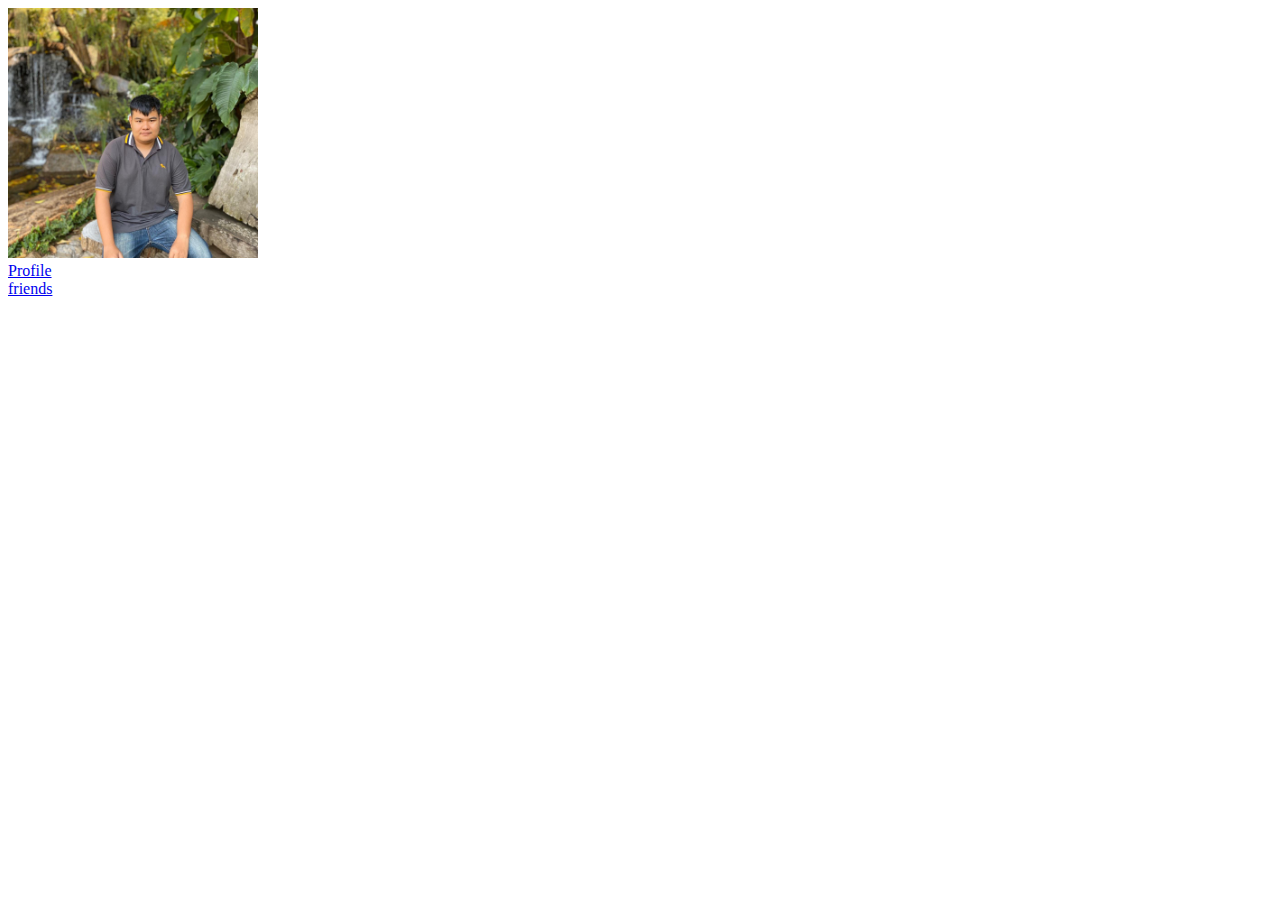
<file: Homework/HTML/index.html>
<!DOCTYPE html>
<html lang="en">
<head>
    <meta charset="UTF-8">
    <meta name="viewport" content="width=device-width, initial-scale=1.0">
    <title>Index</title>
</head>
<body>
    <img src="image/me.jpg" alt="Me"  width=250 height=250 >
    <br>
    <a href="profile.html"> Profile</a>
    <br>
    <a href="friends.html">friends</a>
    

</body>
</html>
</file>
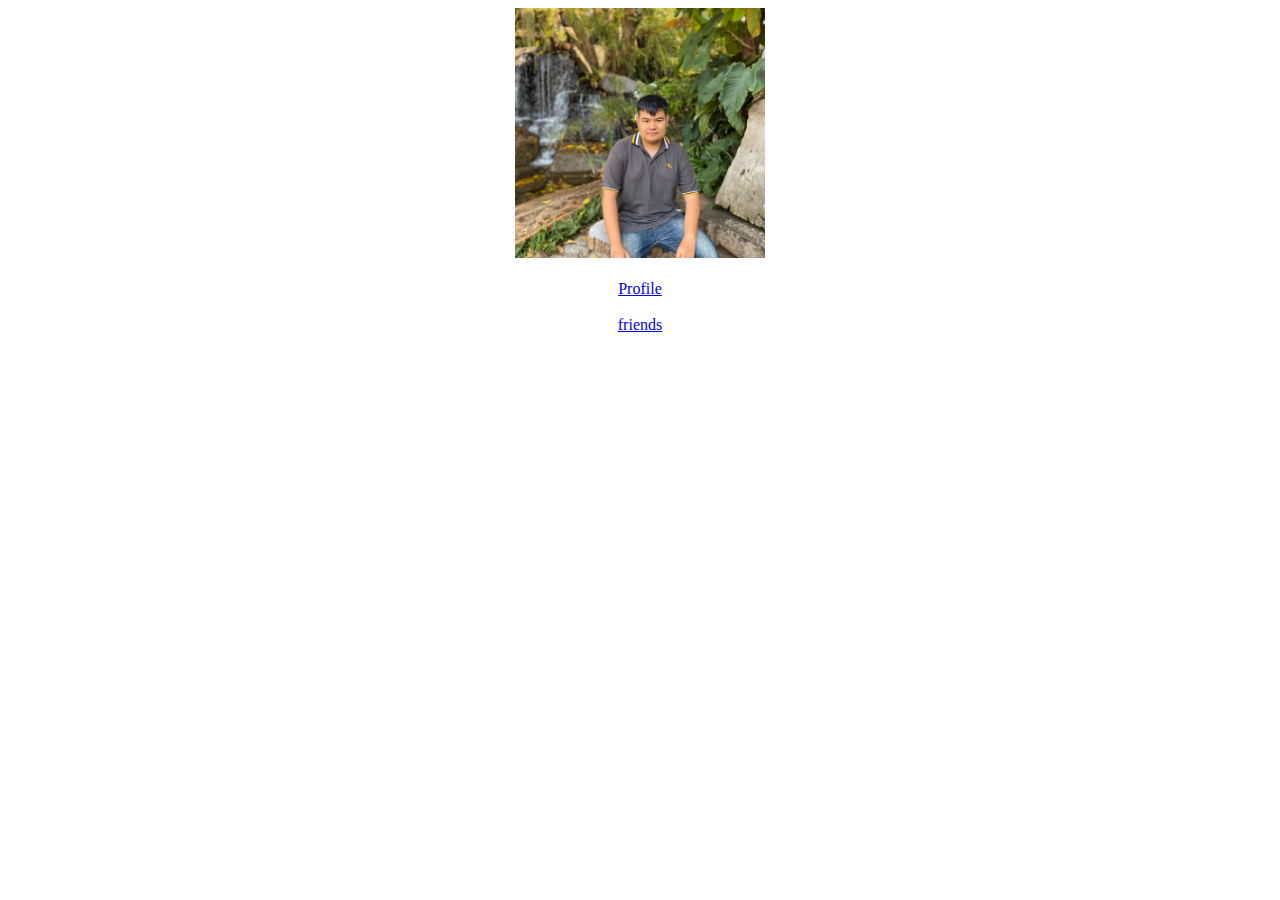
<file: Homework/HTML/profile/index.html>
<!DOCTYPE html>
<html lang="en">
<head>
    <meta charset="UTF-8">
    <meta name="viewport" content="width=device-width, initial-scale=1.0">
    <title>Index</title>
</head>
<body>
    <center> <img src="./image/me.jpg" alt="me" a width=250 height=250></center>
    <br>
    <center><a href="profile.html"> Profile</a></center>
    <br>
    <center><a href="friends.html">friends</a></center>
    

</body>
</html>
</file>
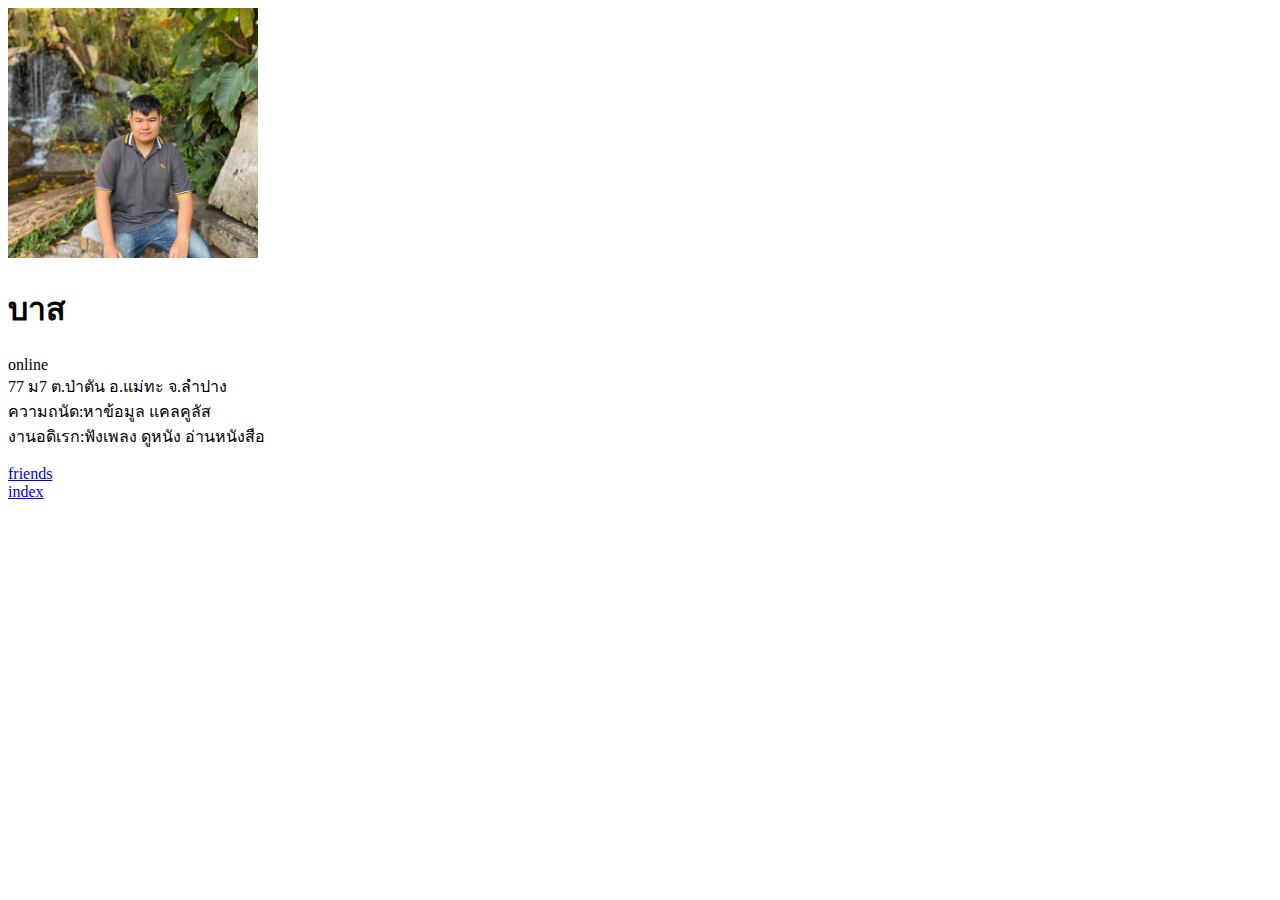
<file: Homework/HTML/profile.html>
<!DOCTYPE html>
<html lang="en">
<head>
    <meta charset="UTF-8">
    <meta name="viewport" content="width=device-width, initial-scale=1.0">
    <title>Profile</title>
</head>
<body>
    <img src="./image/me.jpg" alt="me" width=250 height=250>
    <h1>บาส</h1>
    <p>
        online<br>
        77 ม7 ต.ป่าตัน อ.แม่ทะ จ.ลำปาง<br>
        ความถนัด:หาข้อมูล แคลคูลัส <br>
        งานอดิเรก:ฟังเพลง ดูหนัง อ่านหนังสือ<br>
        
        
    </p>



    <a href="friends.html">friends</a>
    <br>
    <a href="index.html"> index</a>
</body>
</html>
</file>
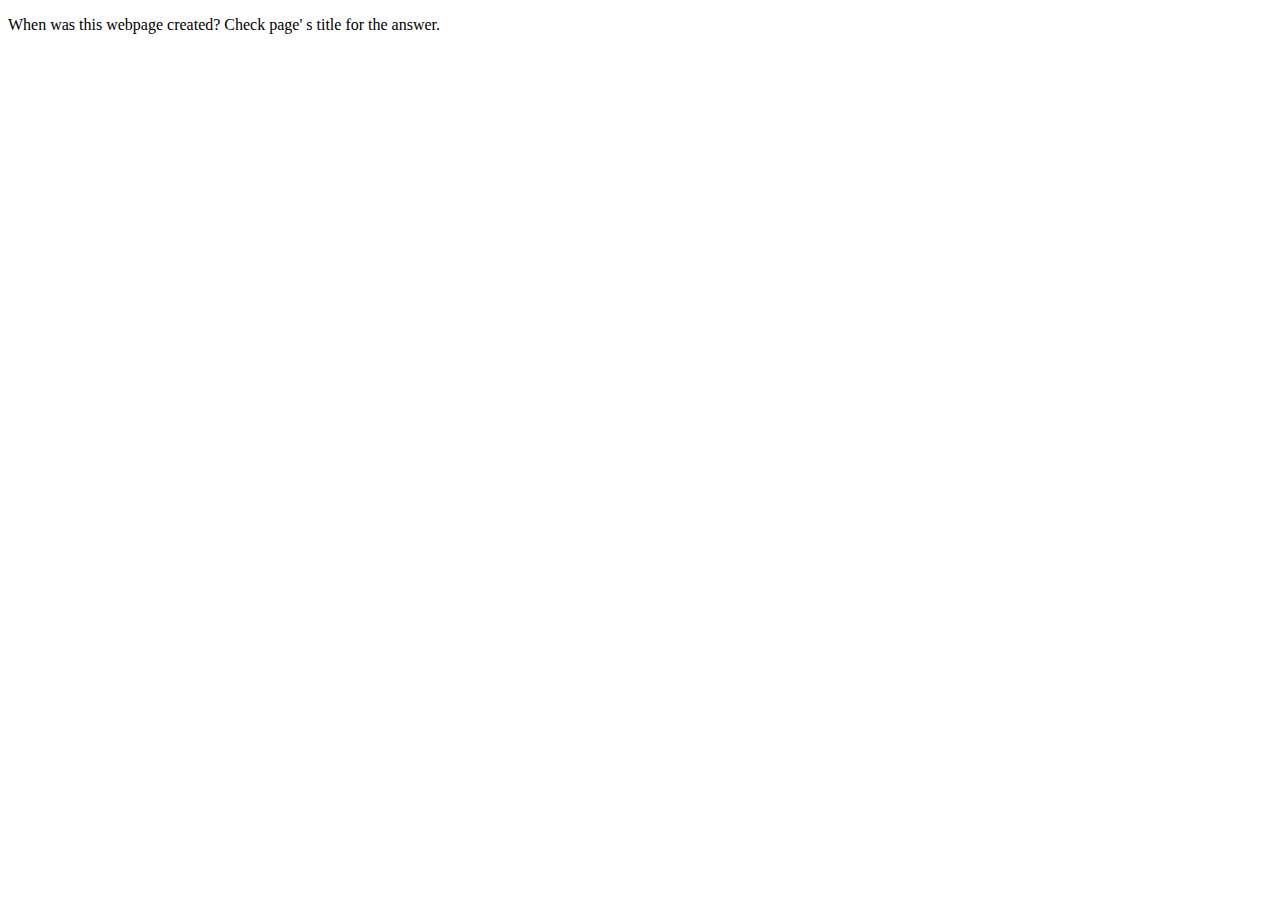
<file: OakCodeKata/HTML_basics_exercises/print_message.html>
<!DOCTYPE html>
<html lang="en">
  <head>
    <meta charset="UTF-8" />
    <title>13-10-2020</title>
  </head>
  <body>
    <!--Create a webpage that prints the message "When was this webpage created? Check page's title for the answer." to the screen, and set the title of the page to the current date.-->
    <p>When was this webpage created? Check page' s title for the answer.</p>
  </body>
</html>
</file>
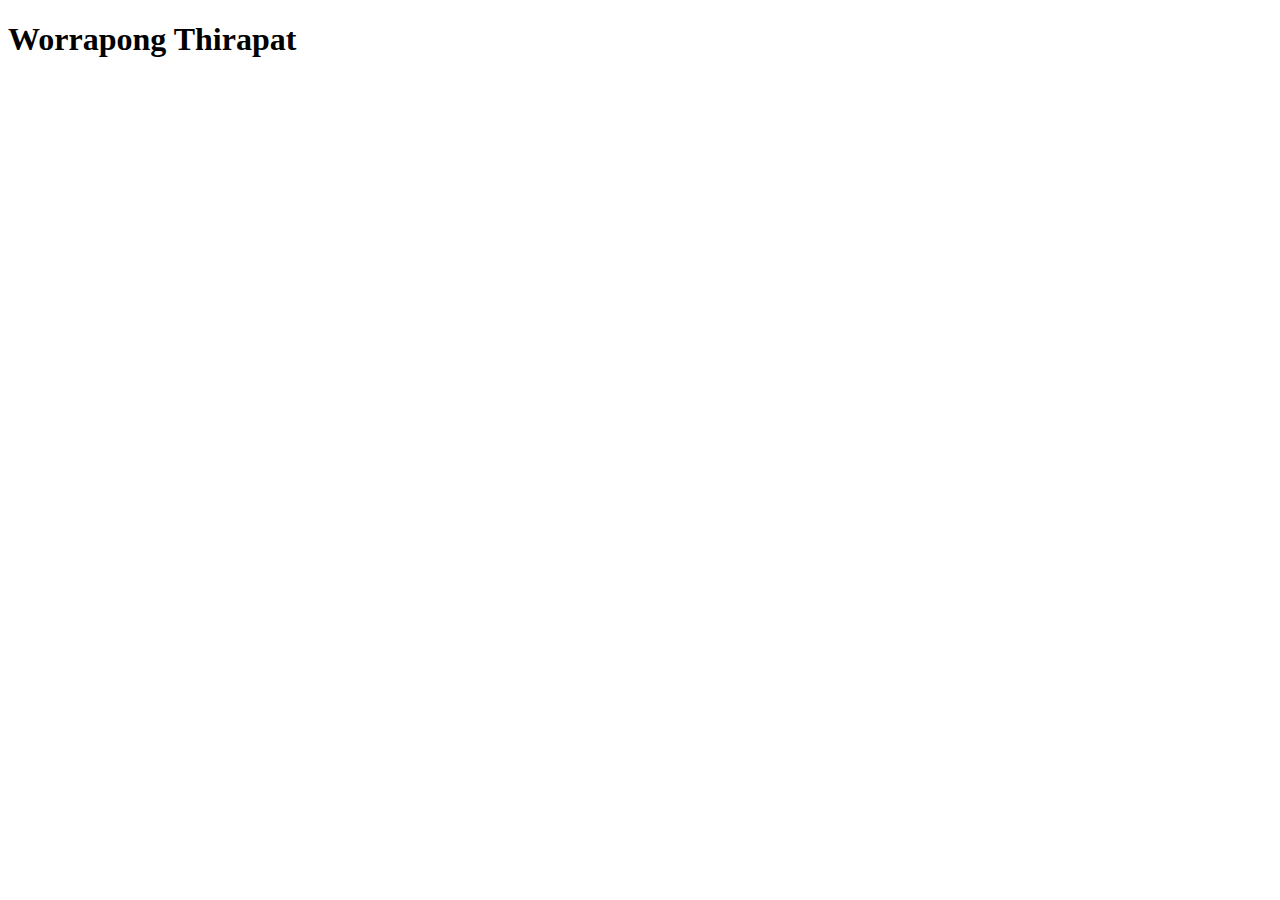
<file: OakCodeKata/HTML_basics_exercises/print_name.html>
<!DOCTYPE html>
<html lang="en">
  <head>
    <meta charset="UTF-8" />
    <title>Print Name</title>
  </head>
  <body>
    <!--1.1Create a webpage that prints your name to the screen.-->
    <h1>Worrapong Thirapat</h1>
  </body>
</html>
</file>
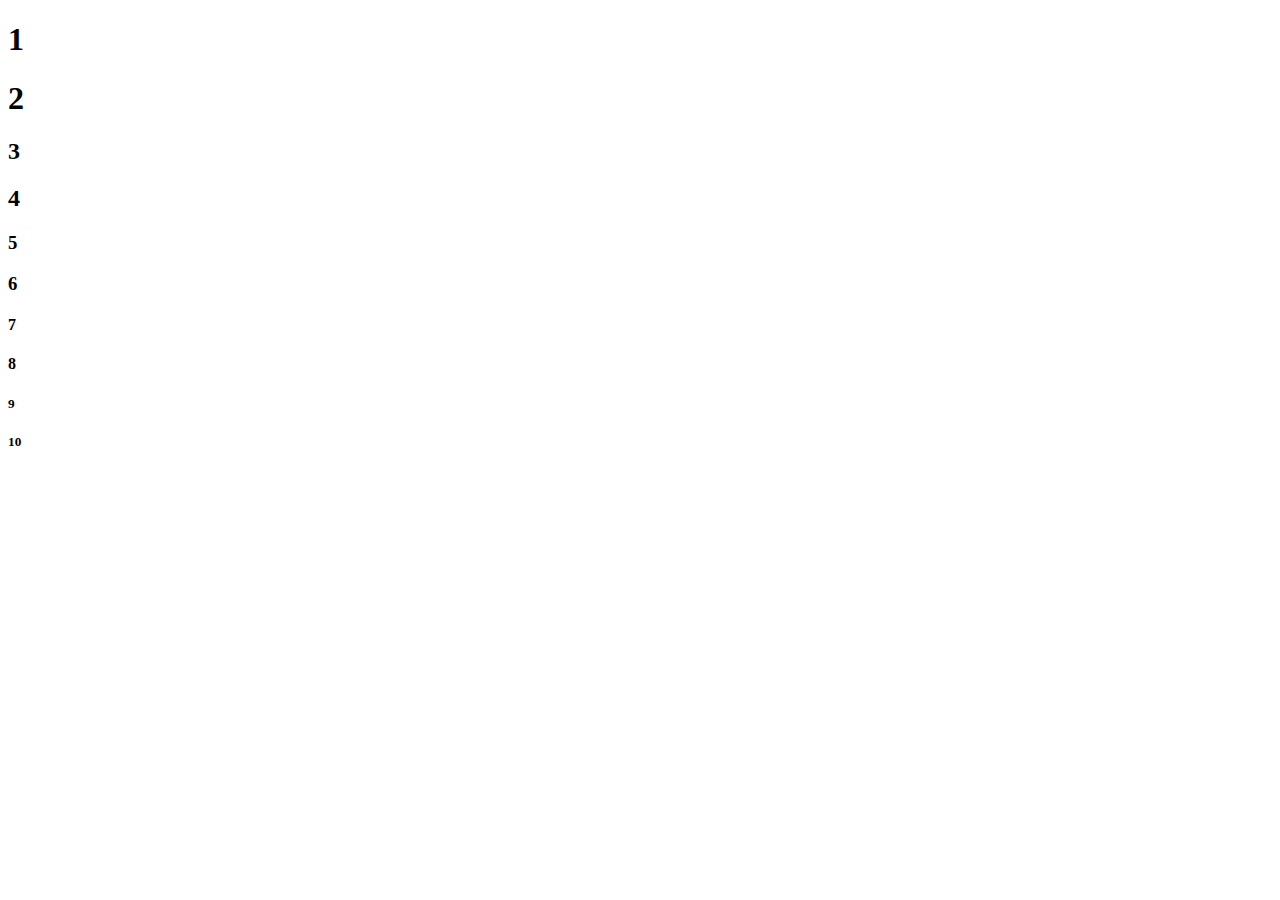
<file: OakCodeKata/HTML_basics_exercises/print_numbers.html>
<!DOCTYPE html>
<html lang="en">
  <head>
    <meta charset="UTF-8" />
    <title>print numbers</title>
  </head>
  <body>
    <!--1.2Create a webpage that prints the numbers 1 - 10 to the screen.-->
    <h1>1</h1>
    <h1>2</h1>
    <h2>3</h2>
    <h2>4</h2>
    <h3>5</h3>
    <h3>6</h3>
    <h4>7</h4>
    <h4>8</h4>
    <h5>9</h5>
    <h5>10</h5>
  </body>
</html>
</file>
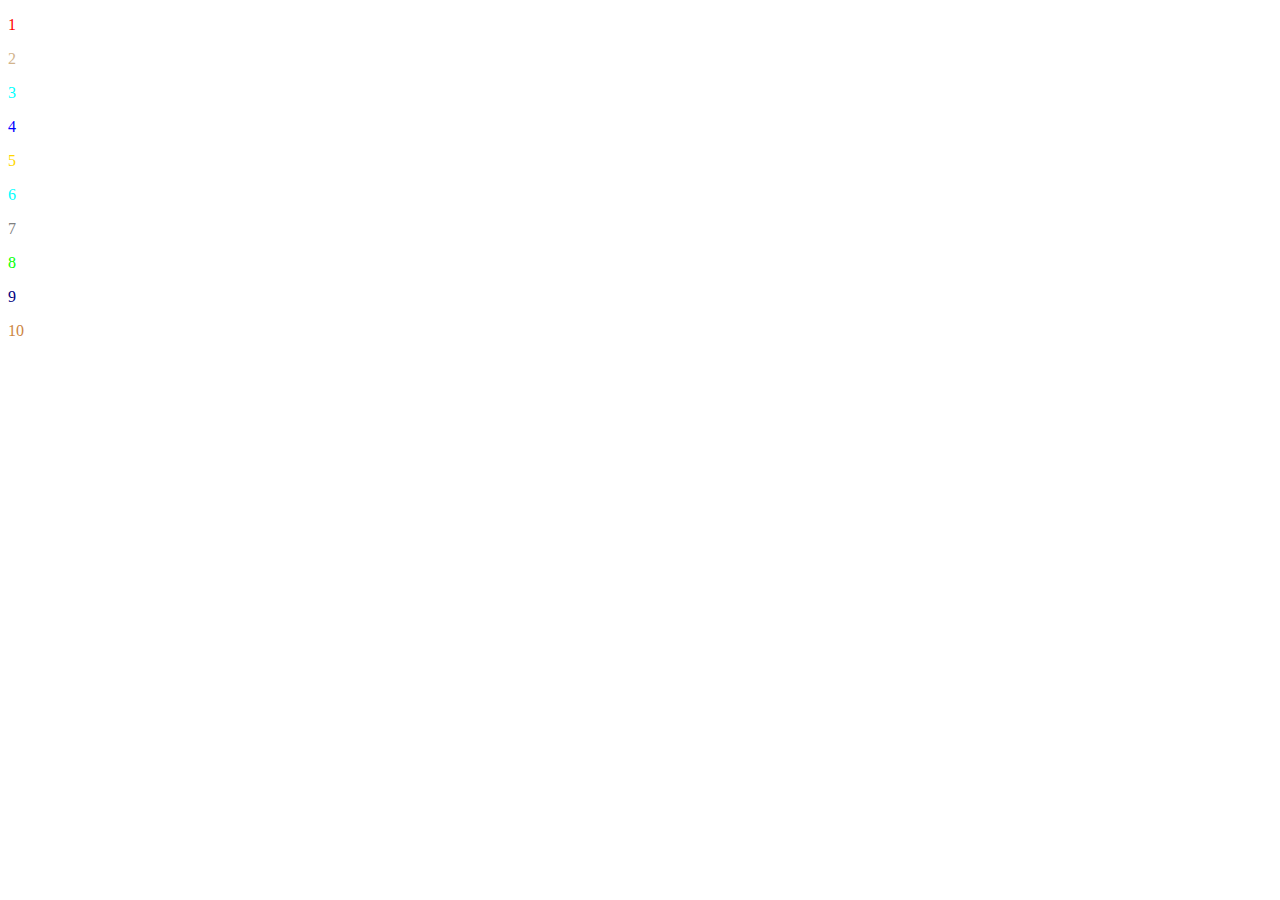
<file: OakCodeKata/HTML_text_exercises/numbers_color.html>
<!DOCTYPE html>
<html lang="en">
<head>
  <meta charset="UTF-8">
  <meta name="viewport" content="width=device-width, initial-scale=1.0">
  <title>Document</title>
</head>
<body>
  <!--2.2 numbers 1-10,each number being a different color-->
 <p style="color: red;">1</p>
 <p style="color: tan;">2</p>
 <p style="color: aqua;">3</p>
 <p style="color: blue">4</p>
 <p style="color: gold;">5</p>
 <p style="color: cyan;">6</p>
 <p style="color: gray;">7</p>
 <p style="color: lime;">8</p>
 <p style="color: navy;">9</p>
 <p style="color: peru;">10</p>

</body>
</html>
</file>
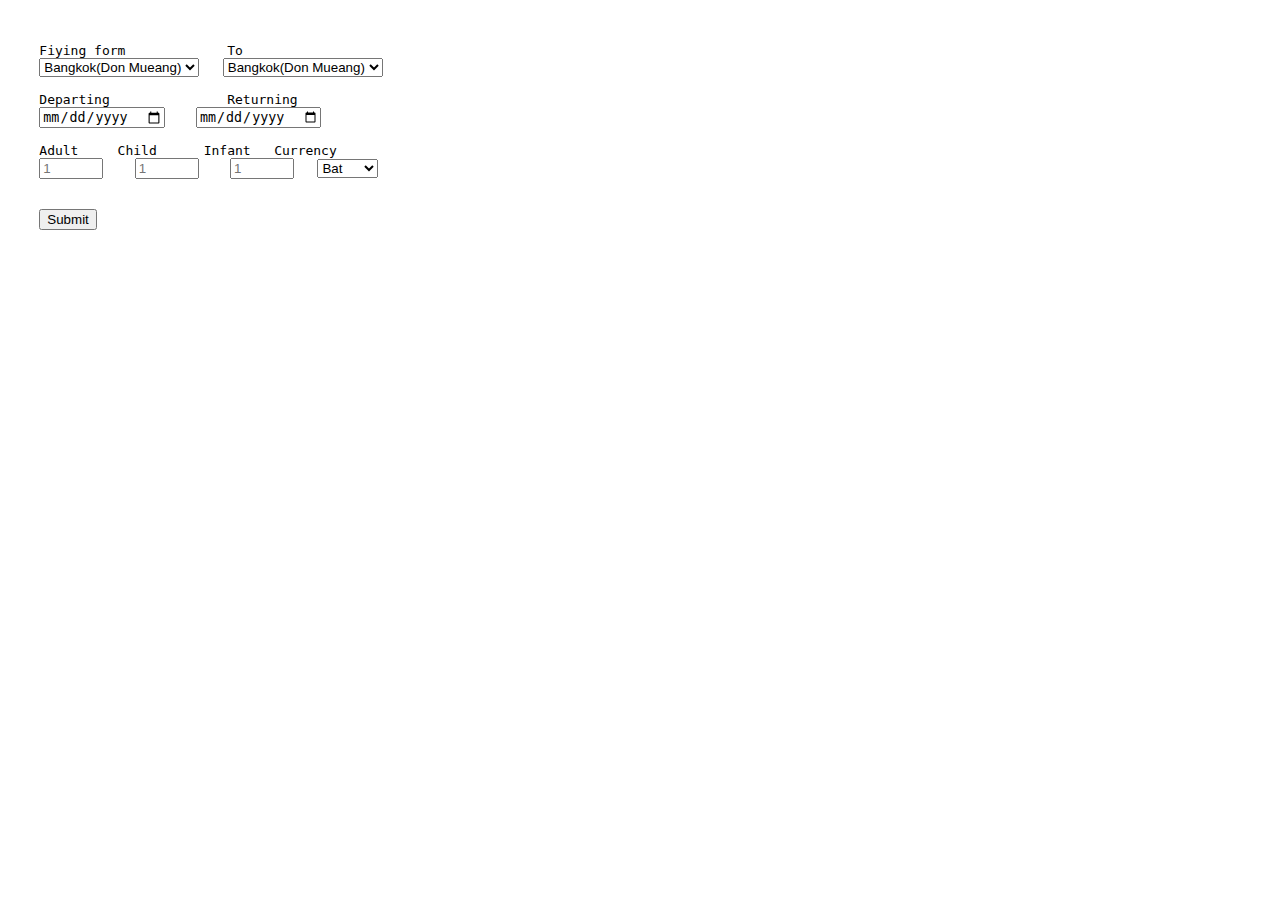
<file: Homework/HTML/form/booking.html>
<!DOCTYPE html>
<html lang="en">
<head>
  <meta charset="UTF-8">
  <meta name="viewport" content="width=device-width, initial-scale=1.0">
  <title>Booking</title>
</head>
<body>
  <pre>
  <form>
    Fiying form            <!----> To
    <select>   
      <option value="DMK">Bangkok(Don Mueang)</option>  
      <option value="BFV">Buri Ram</option>
      <option value="CNX">Chiang Mai</option>
      <option value="CEI">Chiang Rai</option>
      <option value="NNT">Nan</option>
      <option value="LPT">Lampang</option>
    </select>  <!----> <select>
      <option value="DMK">Bangkok(Don Mueang)</option>  
      <option value="BFV">Buri Ram</option>
      <option value="CNX">Chiang Mai</option>
      <option value="CEI">Chiang Rai</option>
      <option value="NNT">Nan</option>
      <option value="LPT">Lampang</option>

    </select>
    
    <label>Departing</label>               <label>Returning</label>
    <input type="date" id = "from">    <input type="date" id="to">

    <label>Adult</label>     <label>Child</label>      <label>Infant</label>   <label>Currency</label>
    <input type="number" id="Adult" min="1" max="999" placeholder="1">    <input type="number" id="Child"min="1" max="999" placeholder="1">    <input type="number" id="Infant"min="1" max="999" placeholder="1">   <select>
      <option value="thai">Bat</option>  
      <option value="Dollar">Dollar</option>
      <option value="Pound">Pound</option>
      <option value="Yan">Yan</option>
      <option value="Won">Won</option>
      <option value="Euro">Euro</option>
    </select>
    
    
    <input type="submit" id="submit">
  </form>
  </pre>
</body>
</html>
</file>
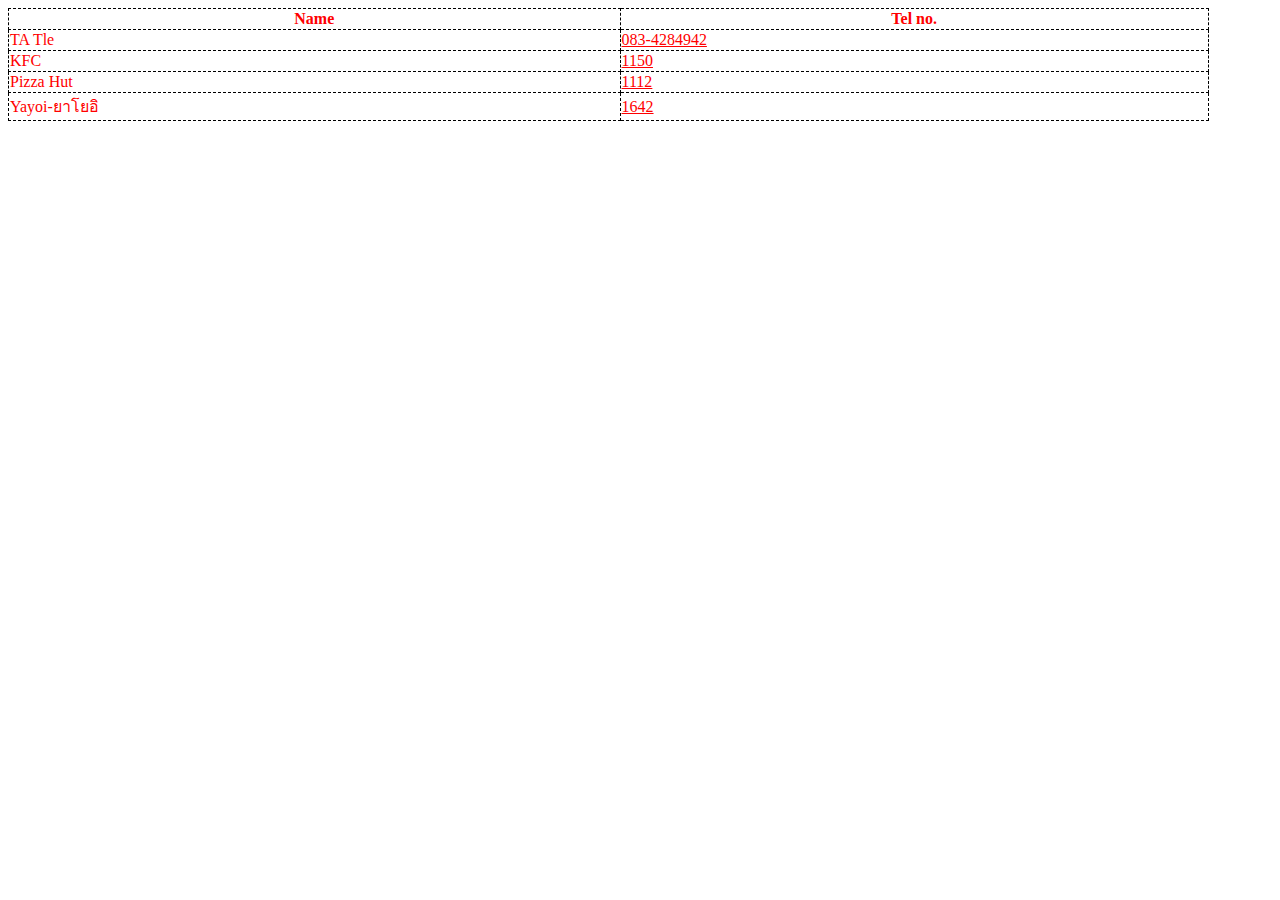
<file: Homework/HTML/phonebook/phonebook.html>
<!DOCTYPE html>
<html lang="en">
<head>
    <meta charset="UTF-8">
    <meta name="viewport" content="width=device-width, initial-scale=1.0">
    <title>Phonebook</title>
    <link rel="stylesheet" href="style.css"
</head>
<body>
    <table >
        <tr>
            <th><div>Name</div></th>
            <th><div>Tel no.</div></th> 
        </tr>         
        <tr>
            <td><div>TA Tle</div></td>         
            <td><div><u>083-4284942</u></div></td>
        </tr>
        <tr>
            <td><div>KFC</div></td> 
            <td><div><u>1150</u></div></td>
        </tr>
        <tr>
            <td><div>Pizza Hut</div></td> 
            <td><div><u>1112</u></div></td>
        </tr>
        <tr>
            <td><div>Yayoi-ยาโยอิ</div></td>  
            <td><div><u>1642</u></div></td>
        </tr>
    </table>
</body>
</html>
</file>
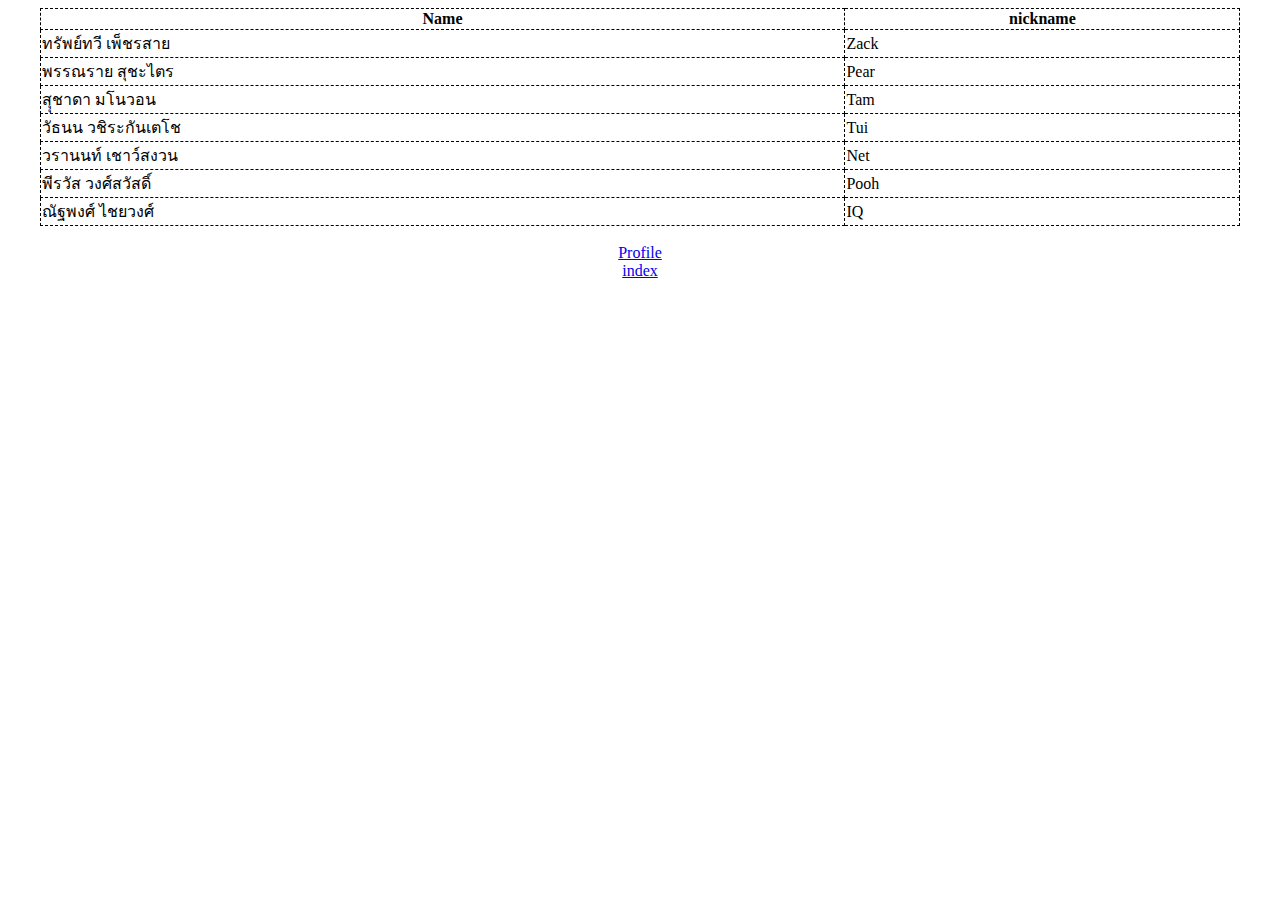
<file: Homework/HTML/profile/friends.html>
<!DOCTYPE html>
<html lang="en">
  <head>
    <meta charset="UTF-8" />
    <meta name="viewport" content="width=device-width, initial-scale=1.0" />
    <title>Friends</title>
    <style>
      table{
     border: 1px dashed ;
     border-collapse: collapse;
     width: 95%;
      }
      td{
     border:1px dashed ;
     border-collapse: collapse;
      }
      th{
    border: 1px dashed ;
    border-collapse: collapse;
      }
    </style>
  </head>
  <body>
    <center>
      <table  >
        <tr>
          <th>Name</th>
          <th>nickname</th> 
        </tr>         
        <tr>
          <td>ทรัพย์ทวี  เพ็ชรสาย</td>         
          <td>Zack</td>
        </tr>
        <tr>
          <td>พรรณราย  สุชะไตร</td> 
          <td>Pear</td>
        </tr>
        <tr>
          <td>สุุชาดา  มโนวอน</td> 
          <td>Tam</td>
        </tr>
        <tr>
          <td>วัธนน  วชิระกันเตโช</td>  
          <td>Tui</td>
        </tr>
        <tr>
          <td>วรานนท์  เชาว์สงวน</td>  
          <td>Net</td>
        </tr>
        <tr>
          <td>พีรวัส  วงศ์สวัสดิ์</td>  
          <td>Pooh</td>
        </tr>
        <tr>
          <td>ณัฐพงศ์  ไชยวงศ์</td>  
          <td>IQ</td>
        </tr>
        </table>
      </center>
  <br>
    <center><a href="profile.html"> Profile</a></caenter>
  <br>
    <center><a href="index.html">index</a></caenter>
  </body>
</html>
</file>
<file: Homework/HTML/phonebook/style.css>
table{
     border: 1px dashed ;
     border-collapse: collapse;
    width: 95%;
}
tr{
   
}
td{
     border:1px dashed ;
     border-collapse: collapse;
}
th{
    border: 1px dashed ;
    border-collapse: collapse;
}
div{
    color: red;
}
</file>
